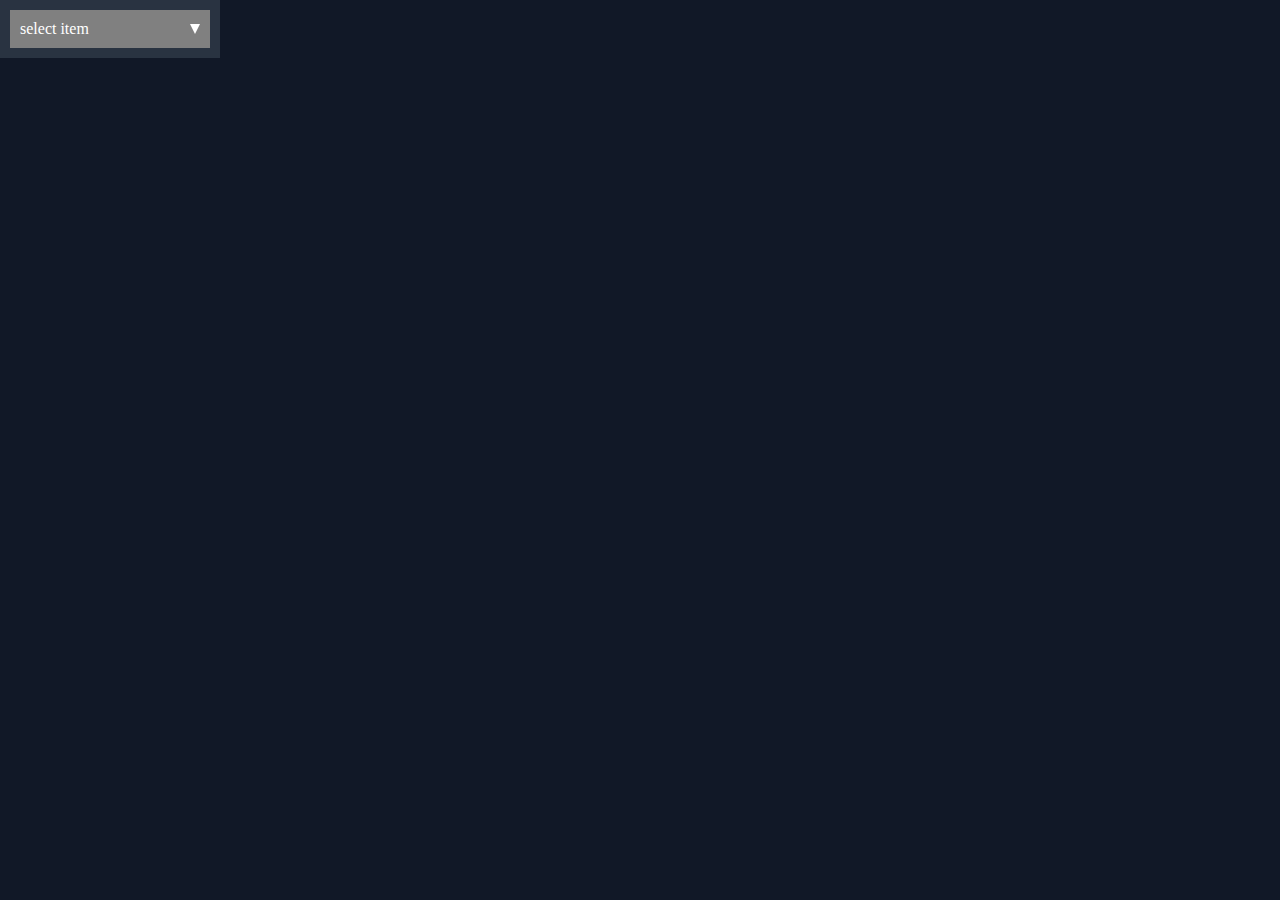
<file: index.html>
<!DOCTYPE html>
<html lang="en">
<head>
    <meta charset="UTF-8">
    <meta name="viewport" content="width=device-width, initial-scale=1.0">
    <title>css practice</title>
    <link rel="stylesheet" href="styles.css">
    <script src="script.js" defer></script>
</head>
<body>
    <div id="menu">
        <div id="select">
            <span id="selected">select item</span>
            <div id="caret"></div>
        </div>
        <ul id="itemList" class="hidden">
            <li class="item">item1</li>
            <li class="item">item2</li>
            <li class="item">item3</li>
        </ul>
    </div>
</body>
</html>
</file>
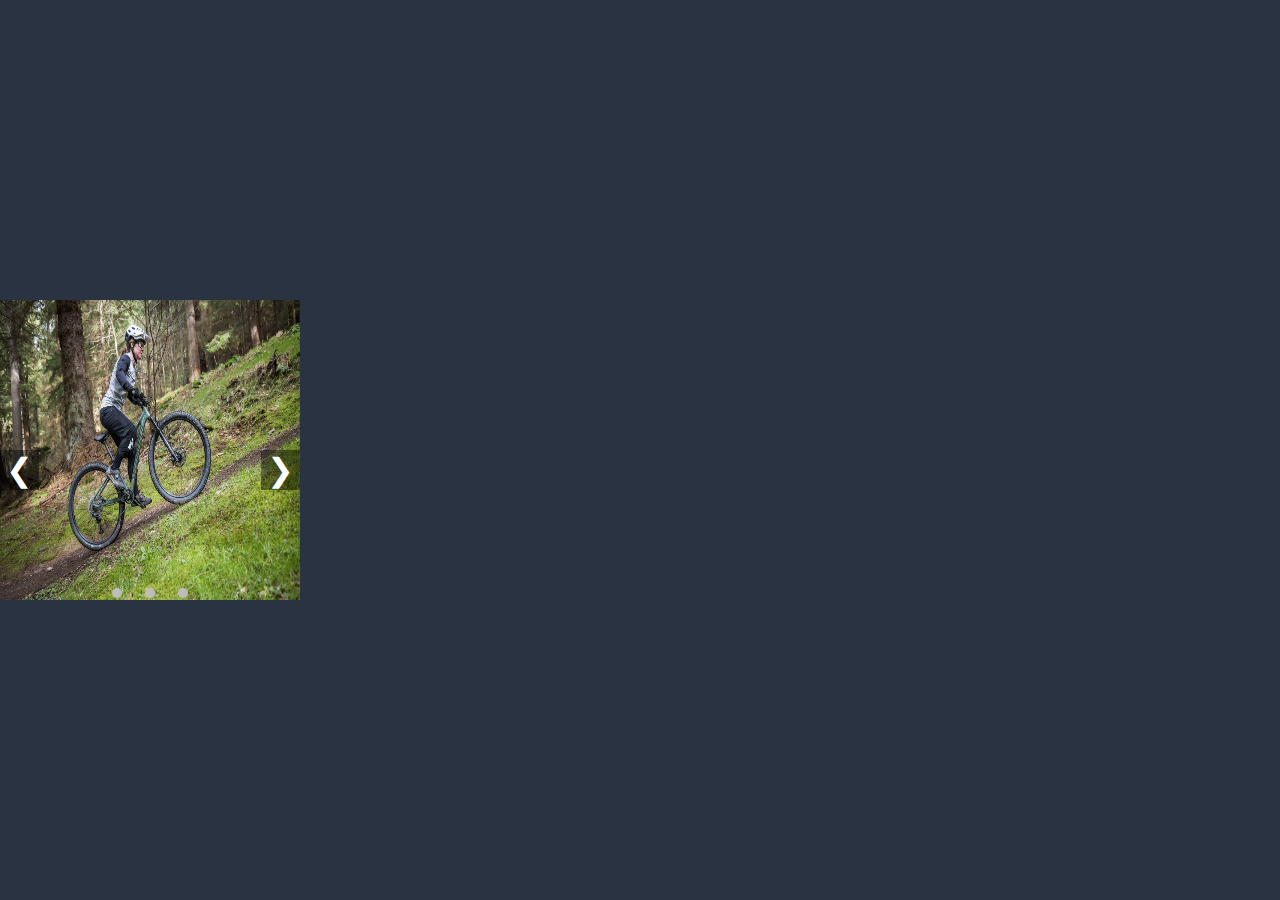
<file: carousel.html>
<!DOCTYPE html>
<html lang="en">
<head>
    <meta charset="UTF-8">
    <meta name="viewport" content="width=device-width, initial-scale=1.0">
    <title>carousel</title>
    <link rel="stylesheet" href="carstyles.css">
    <script src="carScript.js" defer></script>
</head>
<body>
    <div class="container">
        <div id="carousel">
            <div class="slides">
                <img class="slide" src="biker.jpg" alt="">
                <img class="slide" src="fish.jpg" alt="">
                <img class="slide" src="bread.jpg" alt=""> 
            </div> 
            <button class="prev" onclick="prevSlide()">&#10094</button>
            <button class="next" onclick="nextSlide()">&#10095</button>
            <div id="dotsDiv">
                <div id="dots"></div>
            </div>
        </div>
    </div>
</body>
</html>
</file>
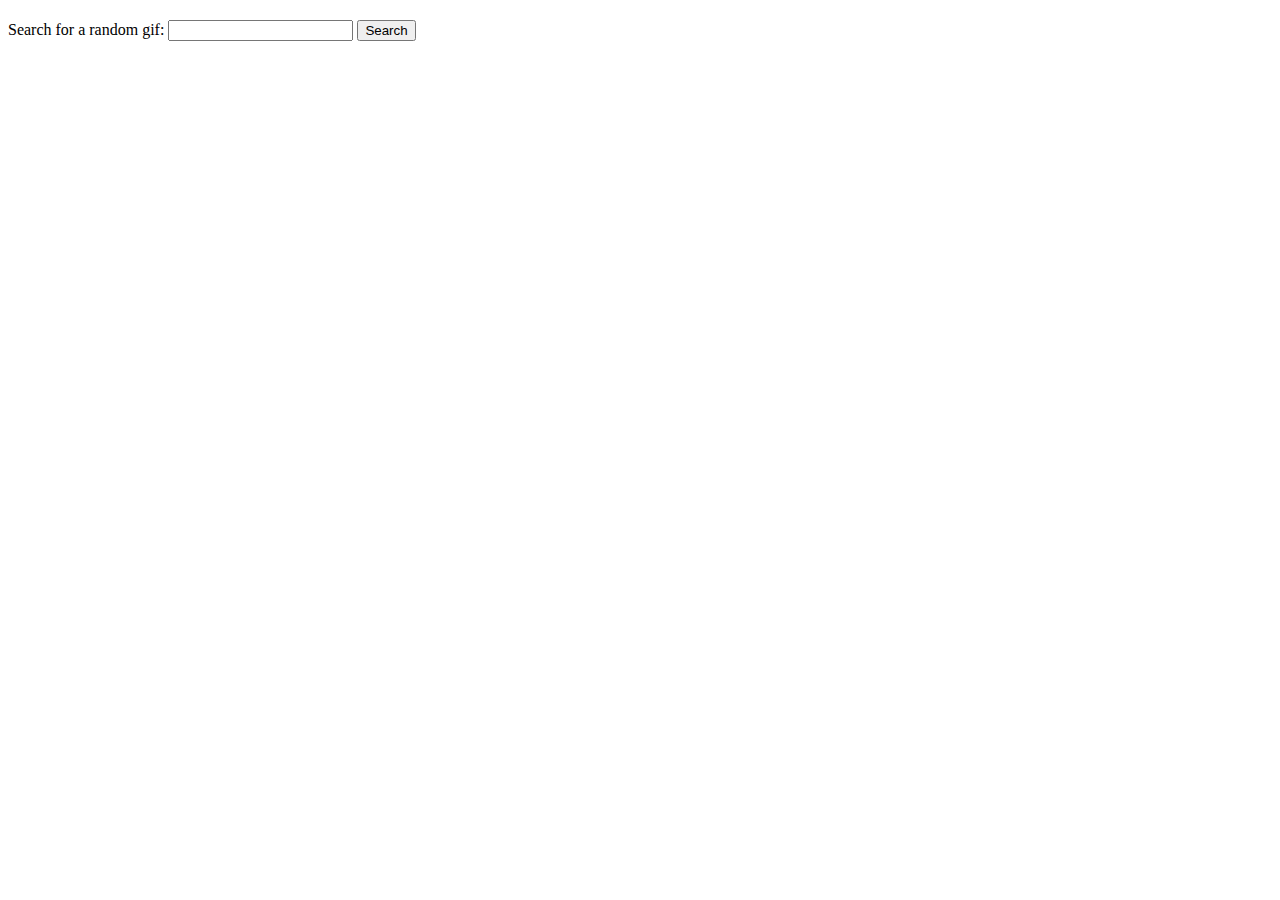
<file: getAgif.html>
<!DOCTYPE html>
<html lang="en">
<head>
    <meta charset="UTF-8">
    <meta name="viewport" content="width=device-width, initial-scale=1.0">
    <title>getAgif</title>
    <style>
        #gifSearch {
            margin: 20px 0;
        }
        #error {
            margin: 10px 0;
        }
    </style>
</head>
<body>
    <form id="gifSearch">
        <label for="search">Search for a random gif:</label>
        <input type="text" name="search" id="search">
        <button type="submit">Search</button>
    </form>
    <span id="error"></span>
    <img>
    <script>
        const img = document.querySelector("img");
        const form = document.querySelector("#gifSearch");
        const input = document.querySelector("#search");
        const errorSpan = document.querySelector("#error");
        const key = "SPxNs4uCnvOCWCRWBXC9GWJt7nkuVAwX";

        async function fetchImage(name) {
            try {
                const imgData = await fetch(`https://api.giphy.com/v1/gifs/translate?api_key=${key}&s=${name}`, {
                mode: 'cors'});
                if (!imgData.ok) {
                    errorSpan.textContent = "Error fetching image";
                }
                else {
                    const jsonData = await imgData.json();
                    img.src = jsonData.data.images.original.url;
                }                  
            }
            catch(error) {
                errorSpan.textContent = "Error fetching image";
            }
        }
        form.addEventListener("submit", e => {
            e.preventDefault();
            fetchImage(input.value);
        })
    </script>
</body>
</html>
</file>
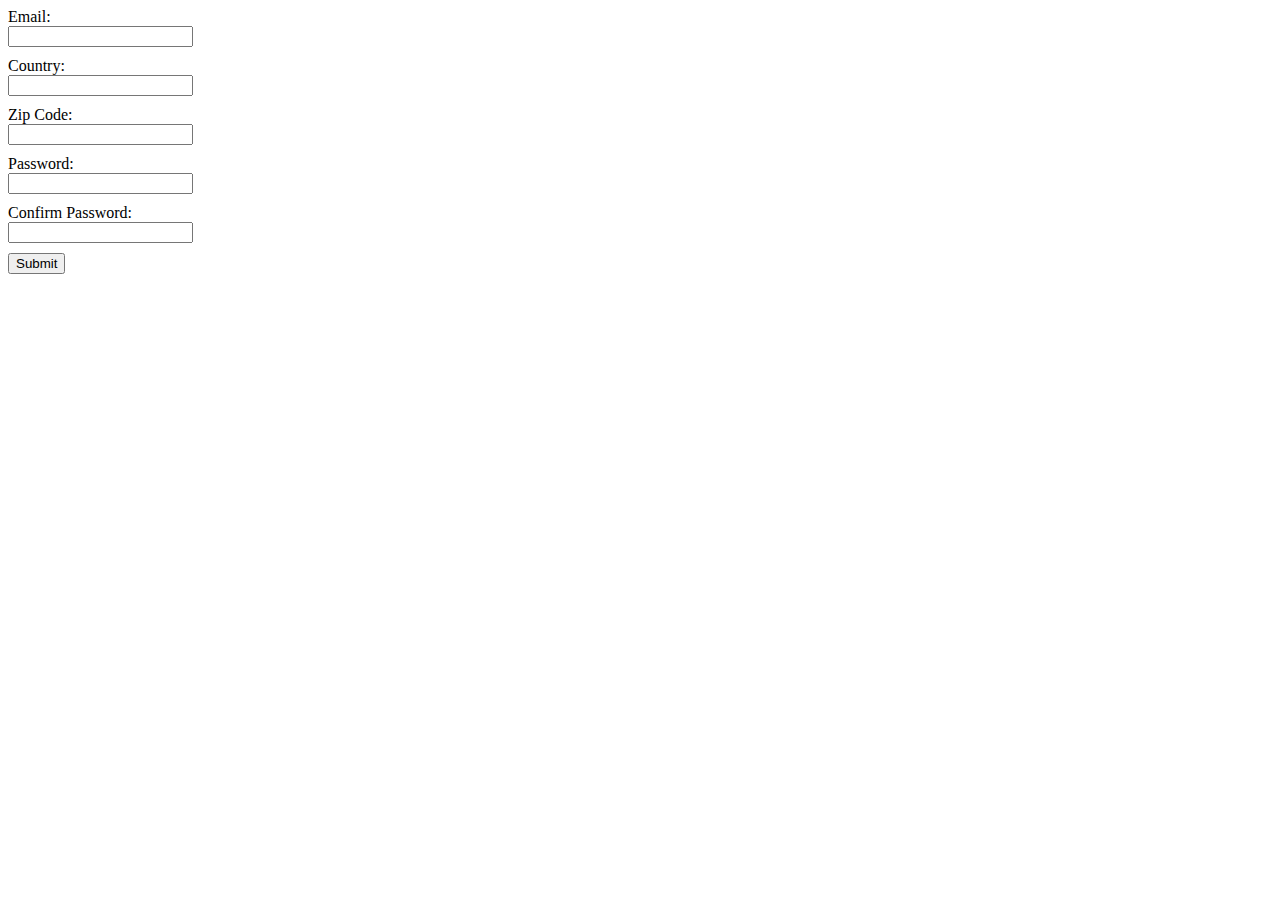
<file: validation.html>
<!DOCTYPE html>
<html lang="en">
<head>
    <meta charset="UTF-8">
    <meta http-equiv="X-UA-Compatible" content="IE=edge">
    <meta name="viewport" content="width=device-width, initial-scale=1.0">
    <title>Form Validation</title>
    <link rel="stylesheet" href="validStyles.css">
    <script src="validScript.js" defer></script>
</head>
<body>
    <form id="form">
        <label for="email">Email:</label>
        <input type="email" id="email" name="email" required>
        <span class="error" id="emailError"></span>

        <label for="country">Country:</label>
        <input type="text" id="country" name="country" required>
        <span class="error" id="countryError"></span>

        <label for="zip">Zip Code:</label>
        <input type="text" id="zip" name="zip" pattern="[0-9]{5}" title="Zip code should be 5 digits" required>
        <span class="error" id="zipError"></span>

        <label for="password">Password:</label>
        <input type="password" id="password" name="password" minlength="6" required>
        <span class="error" id="passwordError"></span>

        <label for="passwordConfirm">Confirm Password:</label>
        <input type="password" id="passwordConfirm" name="passwordConfirm" required>
        <span class="error" id="passwordConfirmError"></span>

        <button type="submit">Submit</button>
    </form>

</body>
</html>
</file>
<file: styles.css>
body {
    margin: 0;
    background-color: #111827;
    color: white;
}

#menu {
    width: 200px;
    background-color: #293341;
    padding: 10px;
}

#select {
    background-color: grey;
    padding: 10px;
    display: flex;
    justify-content: space-between;
    align-items: center;
}

#caret {
    width: 0;
    height: 0;
    border-left: 5px solid transparent;
    border-right: 5px solid transparent;
    border-top: 10px solid white;
}

#menu ul {
    padding: 0;
    margin: 0;
}

#menu li {
    list-style-type: none;
}

.hidden {
    display: none;
}

.item:hover {
    background-color: gray;
}
</file>
<file: carstyles.css>
body {
    margin: 0;
    height: 100vh;
    width: 100vw;
    background-color: #293341;
}

.container {
    position: relative;
    height: 100%;
    width: 300px;
    overflow: hidden;
    display: grid;
    grid-template-columns: 1fr 1fr 1fr;
    grid-template-rows: 1fr 1fr 1fr;
}

#carousel {
    height: 300px;
    width: 300px;
    grid-column: 2/3;
    grid-row: 2/3;
}

.slide {
    height: 300px;
    width: 300px;
    display: none;
}

.displaySlide {
    display: block;
}

#carousel > button {
    position: absolute;
    top: 50%;
    font-size: 2rem;
    background-color: hsla(0, 0%, 0%, 0.429);
    color: white;
    border: none;
    cursor: pointer;
}

.prev {
    left: 0;
}

.next {
    right: 0;
}

#dotsDiv {
    position: relative;
    bottom: 0;
    top: -15px;
    height: 15px;
    width: 100%;
    display: grid;
    grid-template-columns: repeat(3, 1fr);
}

#dots {
    grid-column: 2/3;
    display: flex;
    justify-content: space-around;
    align-items: center;
}

.dot {
    border-radius: 50%;
    height: 10px;
    width: 10px;
    background-color: rgb(191, 188, 188);
}

.dot:hover {
    cursor: pointer;
}

.dot-clicked {
    background-color: black;
}
</file>
<file: validStyles.css>
.error {
    color: red;
    font-size: 0.9em;
}
.invalid {
    border-color: red;
}
.valid {
    border-color: green;
}
input {
    display: block;
    margin-bottom: 10px;
}
label {
    margin-top: 10px;
}
</file>
